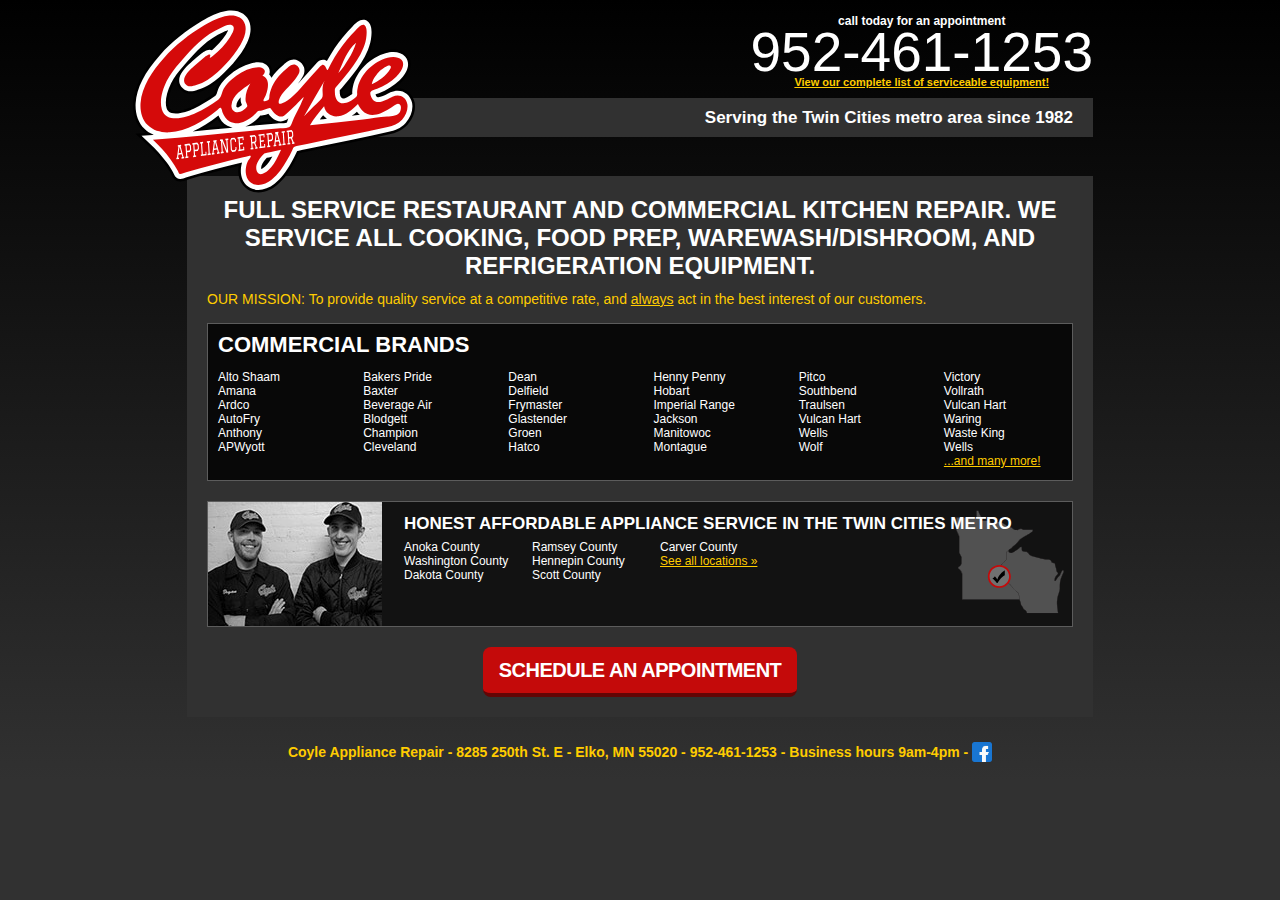
<file: index.html>
<!doctype html>
<html>

<head>
    <title>Coyle Appliance Repair</title>
    <meta name="robots" content="index, follow">
    <meta name="keywords" content="minneapolis appliance repair, st paul appliance repair, anoka county appliance repair, hennepin county appliance repair, st croix county appliance reapir, dakota county appliance repair, twin cities appliance repair, washington county appliance repair">
    <meta name="description" content="Coyle Appliance Repair - Servicing the Twin Cities Metro Area's commercial and residental appliance, refrigeration, heating, HVAC and air conditioner repair needs for all brands.">
    <meta name="viewport" content="width=device-width,initial-scale=1">
    <link rel="icon" href="favicon.ico" type="image/x-icon">
    <link rel="shortcut icon" href="favicon.ico" type="image/x-icon">
    <link rel="stylesheet" type="text/css" media="screen" href="css/styles.other.min.css">
    <script src="js/app.min.js" async></script>
</head>

<body>
    <div class="pageFade"></div>
    <div class="statusModal">
        <div class="statusContent">
            <h2 id="headerStatus"></h2>
            <p id="status"></p><a id="okayButton" href="javascript:void(0);">Okay</a>
        </div>
    </div>
    <div class="loader">
        <div class="loaderContent">
            <h2>SUBMITTING...</h2>
        </div>
    </div>
    <div class="modal"><a class="closeModal"></a>
        <div class="modalContent">
            <h2>Make an Appointment</h2>
            <p class="formLabel">Your Name</p><input type="text" class="text" id="name">
            <p class="formLabel">Address (Street, City, ST ZIP)</p><input type="text" class="text" id="address">
            <p class="formLabel">Phone (XXX-XXX-XXXX)</p><input type="text" class="text" id="phone">
            <p class="formLabel">Phone (Alternate)</p><input type="text" class="text" id="alternatePhone">
            <p class="formLabel">E-Mail</p><input type="text" class="text" id="email">
            <p class="formLabel">Describe the problem you are experiencing</p><textarea id="problem"></textarea>
            <p class="formLabel">Your preferred appoinment time</p><input type="text" class="text" id="preferredTime">
            <div class="submitAppointment"><a href="javascript:void(0);">Submit Request</a></div>
        </div>
    </div>
    <div class="pageWrapper">
        <header>
            <div class="logo"><a href="index.html" title="Coyle Appliance Repair"></a></div>
            <div class="phoneNumber">
                <h3>call today for an appointment</h3>
                <h1><a href="tel:+1-952-461-1253">952-461-1253</a></h1>
                <h4><a href="equipment.html">View our complete list of serviceable equipment!</a></h4>
            </div>
            <div class="greyStrip">
                <h2>Serving the Twin Cities metro area since 1982</h2>
            </div>
        </header>
        <div class="mainContent">
            <h2 class="missionStatement">Full service restaurant and commercial kitchen repair. We service all cooking, food prep, warewash/dishroom, and refrigeration equipment.</h2>
            <div class="mission">
                <p>OUR MISSION: To provide quality service at a competitive rate, and <u>always</u> act in the best interest of our customers.</p>
            </div>
            <div class="brands">
                <h1>COMMERCIAL BRANDS</h1>
                <div class="listContainer">
                    <ul>
                        <li>Alto Shaam</li>
                        <li>Amana</li>
                        <li>Ardco</li>
                        <li>AutoFry</li>
                        <li>Anthony</li>
                        <li>APWyott</li>
                    </ul>
                    <ul>
                        <li>Bakers Pride</li>
                        <li>Baxter</li>
                        <li>Beverage Air</li>
                        <li>Blodgett</li>
                        <li>Champion</li>
                        <li>Cleveland</li>
                    </ul>
                    <ul>
                        <li>Dean</li>
                        <li>Delfield</li>
                        <li>Frymaster</li>
                        <li>Glastender</li>
                        <li>Groen</li>
                        <li>Hatco</li>
                    </ul>
                    <ul>
                        <li>Henny Penny</li>
                        <li>Hobart</li>
                        <li>Imperial Range</li>
                        <li>Jackson</li>
                        <li>Manitowoc</li>
                        <li>Montague</li>
                    </ul>
                    <ul>
                        <li>Pitco</li>
                        <li>Southbend</li>
                        <li>Traulsen</li>
                        <li>Vulcan Hart</li>
                        <li>Wells</li>
                        <li>Wolf</li>
                    </ul>
                    <ul>
                        <li>Victory</li>
                        <li>Vollrath</li>
                        <li>Vulcan Hart</li>
                        <li>Waring</li>
                        <li>Waste King</li>
                        <li>Wells</li>
                        <li><a href="brands.html">...and many more!</a></li>
                    </ul>
                </div>
            </div>
            <div class="locationsArea">
                <div class="leftImage"></div>
                <div class="rightLocations">
                    <h2>HONEST AFFORDABLE APPLIANCE SERVICE IN THE TWIN CITIES METRO</h2>
                    <div class="listContainer">
                        <ul>
                            <li>Anoka County</li>
                            <li>Washington County</li>
                            <li>Dakota County</li>
                        </ul>
                        <ul>
                            <li>Ramsey County</li>
                            <li>Hennepin County</li>
                            <li>Scott County</li>
                        </ul>
                        <ul>
                            <li>Carver County</li>
                            <li><a href="locations.html">See all locations &raquo;</a></li>
                            <!-- <li>St. Croix County, WI</li> -->
                            <!-- <li>Dunn County, WI</li> -->
                        </ul>
                        <ul>
                            <!-- <li>Pierce County, WI</li> -->
                            
                        </ul>
                    </div>
                </div>
            </div>
            <div class="scheduleAppointment"><a id="schedule" href="javascript:void(0);">Schedule an Appointment</a></div>
        </div>
        <footer>
            <h3>Coyle Appliance Repair - 8285 250th St. E - Elko, MN 55020 - <a href="tel:+1-952-461-1253">952-461-1253</a> - <!--Call 24 Hours A Day--> Business hours 9am-4pm - <a href="https://facebook.com/p/Coyle-Appliance-Repair-100054463240594/"><img src="img/facebook.png" alt="follow us on facebook"></a></h3>
        </footer>
        <script>
        (function(i, s, o, g, r, a, m) {
            i['GoogleAnalyticsObject'] = r;
            i[r] = i[r] || function() {
                (i[r].q = i[r].q || []).push(arguments)
            }, i[r].l = 1 * new Date();
            a = s.createElement(o),
                m = s.getElementsByTagName(o)[0];
            a.async = 1;
            a.src = g;
            m.parentNode.insertBefore(a, m)
        })(window, document, 'script', '//www.google-analytics.com/analytics.js', 'ga');

        ga('create', 'UA-23407373-1', 'auto');
        ga('send', 'pageview');
        </script>
    </div>
</body>

</html>
</file>
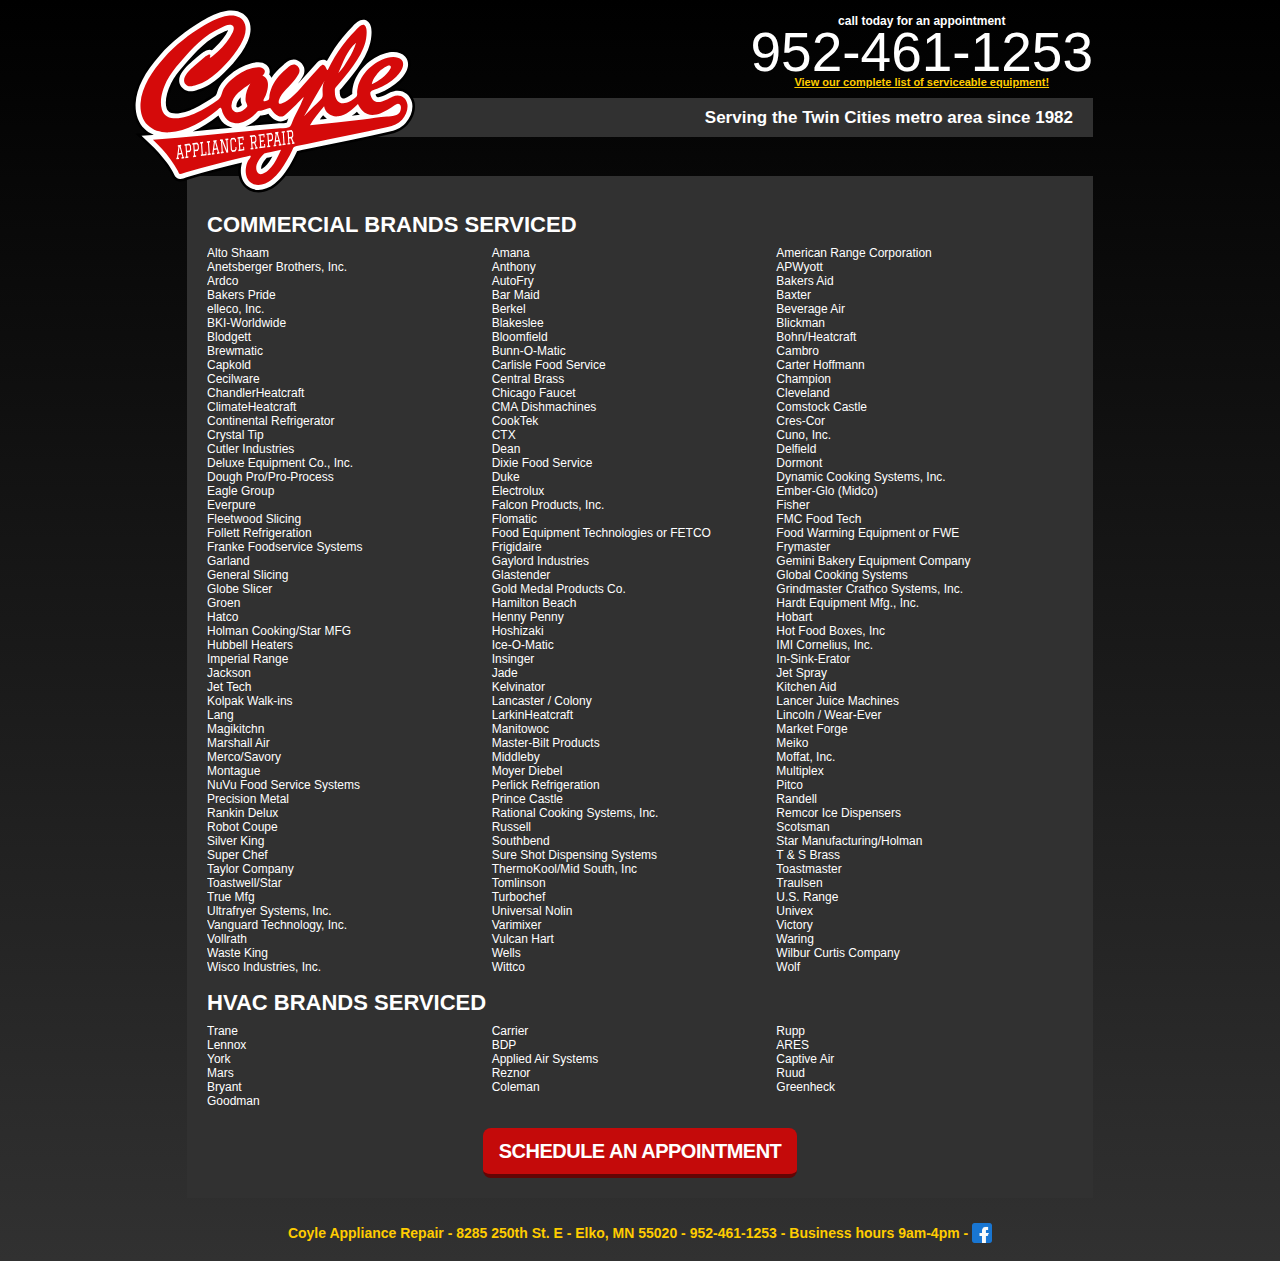
<file: brands.html>
<!doctype html>
<html>

<head>
    <title>Coyle Appliance Repair</title>
    <meta name="robots" content="index, follow">
    <meta name="keywords" content="minneapolis appliance repair, st paul appliance repair, anoka county appliance repair, hennepin county appliance repair, st croix county appliance reapir, dakota county appliance repair, twin cities appliance repair, washington county appliance repair">
    <meta name="description" content="Coyle Appliance Repair - Servicing the Twin Cities Metro Area's commercial and residental appliance, refrigeration, heating, HVAC and air conditioner repair needs for all brands.">
    <meta name="viewport" content="width=device-width,initial-scale=1">
    <link rel="icon" href="favicon.ico" type="image/x-icon">
    <link rel="shortcut icon" href="favicon.ico" type="image/x-icon">
    <link rel="stylesheet" type="text/css" media="screen" href="css/styles.min.css">
    <script src="js/app.min.js" async></script>
</head>

<body>
    <div class="pageFade"></div>
    <div class="statusModal">
        <div class="statusContent">
            <h2 id="headerStatus"></h2>
            <p id="status"></p><a id="okayButton" href="javascript:void(0);">Okay</a>
        </div>
    </div>
    <div class="loader">
        <div class="loaderContent">
            <h2>SUBMITTING...</h2>
        </div>
    </div>
    <div class="modal"><a class="closeModal"></a>
        <div class="modalContent">
            <h2>Make an Appointment</h2>
            <p class="formLabel">Your Name</p><input type="text" class="text" id="name">
            <p class="formLabel">Address (Street, City, ST ZIP)</p><input type="text" class="text" id="address">
            <p class="formLabel">Phone (XXX-XXX-XXXX)</p><input type="text" class="text" id="phone">
            <p class="formLabel">Phone (Alternate)</p><input type="text" class="text" id="alternatePhone">
            <p class="formLabel">E-Mail</p><input type="text" class="text" id="email">
            <p class="formLabel">Describe the problem you are experiencing</p><textarea id="problem"></textarea>
            <p class="formLabel">Your preferred appoinment time</p><input type="text" class="text" id="preferredTime">
            <div class="submitAppointment"><a href="javascript:void(0);">Submit Request</a></div>
        </div>
    </div>
    <div class="pageWrapper">
        <header>
            <div class="logo"><a href="index.html" title="Coyle Appliance Repair"></a></div>
            <div class="phoneNumber">
                <h3>call today for an appointment</h3>
                <h1><a href="tel:+1-952-461-1253">952-461-1253</a></h1>
                <h4><a href="equipment.html">View our complete list of serviceable equipment!</a></h4>
            </div>
            <div class="greyStrip">
                <h2>Serving the Twin Cities metro area since 1982</h2>
            </div>
        </header>
        <div class="mainContent extendable">
            <div class="genericContent">
                <h1>COMMERCIAL BRANDS SERVICED</h1>
                <div class="listContainer">
                    <ul class="genericList">
                        <li>Alto Shaam</li>
                        <li>Amana</li>
                        <li>American Range Corporation</li>
                        <li>Anetsberger Brothers, Inc.</li>
                        <li>Anthony</li>
                        <li>APWyott</li>
                        <li>Ardco</li>
                        <li>AutoFry</li>
                        <li>Bakers Aid</li>
                        <li>Bakers Pride</li>
                        <li>Bar Maid</li>
                        <li>Baxter</li>
                        <li>elleco, Inc.</li>
                        <li>Berkel</li>
                        <li>Beverage Air</li>
                        <li>BKI-Worldwide</li>
                        <li>Blakeslee</li>
                        <li>Blickman</li>
                        <li>Blodgett</li>
                        <li>Bloomfield</li>
                        <li>Bohn/Heatcraft</li>
                        <li>Brewmatic</li>
                        <li>Bunn-O-Matic</li>
                        <li>Cambro</li>
                        <li>Capkold</li>
                        <li>Carlisle Food Service</li>
                        <li>Carter Hoffmann</li>
                        <li>Cecilware</li>
                        <li>Central Brass</li>
                        <li>Champion</li>
                        <li>ChandlerHeatcraft</li>
                        <li>Chicago Faucet</li>
                        <li>Cleveland</li>
                        <li>ClimateHeatcraft</li>
                        <li>CMA Dishmachines</li>
                        <li>Comstock Castle</li>
                        <li>Continental Refrigerator</li>
                        <li>CookTek</li>
                        <li>Cres-Cor</li>
                        <li>Crystal Tip</li>
                        <li>CTX</li>
                        <li>Cuno, Inc.</li>
                        <li>Cutler Industries</li>
                        <li>Dean</li>
                        <li>Delfield</li>
                        <li>Deluxe Equipment Co., Inc.</li>
                        <li>Dixie Food Service</li>
                        <li>Dormont</li>
                        <li>Dough Pro/Pro-Process</li>
                        <li>Duke</li>
                        <li>Dynamic Cooking Systems, Inc.</li>
                        <li>Eagle Group</li>
                        <li>Electrolux</li>
                        <li>Ember-Glo (Midco)</li>
                        <li>Everpure</li>
                        <li>Falcon Products, Inc.</li>
                        <li>Fisher</li>
                        <li>Fleetwood Slicing</li>
                        <li>Flomatic</li>
                        <li>FMC Food Tech</li>
                        <li>Follett Refrigeration</li>
                        <li>Food Equipment Technologies or FETCO</li>
                        <li>Food Warming Equipment or FWE</li>
                        <li>Franke Foodservice Systems</li>
                        <li>Frigidaire</li>
                        <li>Frymaster</li>
                        <li>Garland</li>
                        <li>Gaylord Industries</li>
                        <li>Gemini Bakery Equipment Company</li>
                        <li>General Slicing</li>
                        <li>Glastender</li>
                        <li>Global Cooking Systems</li>
                        <li>Globe Slicer</li>
                        <li>Gold Medal Products Co.</li>
                        <li>Grindmaster Crathco Systems, Inc.</li>
                        <li>Groen</li>
                        <li>Hamilton Beach</li>
                        <li>Hardt Equipment Mfg., Inc.</li>
                        <li>Hatco</li>
                        <li>Henny Penny</li>
                        <li>Hobart</li>
                        <li>Holman Cooking/Star MFG</li>
                        <li>Hoshizaki</li>
                        <li>Hot Food Boxes, Inc</li>
                        <li>Hubbell Heaters</li>
                        <li>Ice-O-Matic</li>
                        <li>IMI Cornelius, Inc.</li>
                        <li>Imperial Range</li>
                        <li>Insinger</li>
                        <li>In-Sink-Erator</li>
                        <li>Jackson</li>
                        <li>Jade</li>
                        <li>Jet Spray</li>
                        <li>Jet Tech</li>
                        <li>Kelvinator</li>
                        <li>Kitchen Aid</li>
                        <li>Kolpak Walk-ins</li>
                        <li>Lancaster / Colony</li>
                        <li>Lancer Juice Machines</li>
                        <li>Lang</li>
                        <li>LarkinHeatcraft</li>
                        <li>Lincoln / Wear-Ever</li>
                        <li>Magikitchn</li>
                        <li>Manitowoc</li>
                        <li>Market Forge</li>
                        <li>Marshall Air</li>
                        <li>Master-Bilt Products</li>
                        <li>Meiko</li>
                        <li>Merco/Savory</li>
                        <li>Middleby</li>
                        <li>Moffat, Inc.</li>
                        <li>Montague</li>
                        <li>Moyer Diebel</li>
                        <li>Multiplex</li>
                        <li>NuVu Food Service Systems</li>
                        <li>Perlick Refrigeration</li>
                        <li>Pitco</li>
                        <li>Precision Metal</li>
                        <li>Prince Castle</li>
                        <li>Randell</li>
                        <li>Rankin Delux</li>
                        <li>Rational Cooking Systems, Inc.</li>
                        <li>Remcor Ice Dispensers</li>
                        <li>Robot Coupe</li>
                        <li>Russell</li>
                        <li>Scotsman</li>
                        <li>Silver King</li>
                        <li>Southbend</li>
                        <li>Star Manufacturing/Holman</li>
                        <li>Super Chef</li>
                        <li>Sure Shot Dispensing Systems</li>
                        <li>T &amp; S Brass</li>
                        <li>Taylor Company</li>
                        <li>ThermoKool/Mid South, Inc</li>
                        <li>Toastmaster</li>
                        <li>Toastwell/Star</li>
                        <li>Tomlinson</li>
                        <li>Traulsen</li>
                        <li>True Mfg</li>
                        <li>Turbochef</li>
                        <li>U.S. Range</li>
                        <li>Ultrafryer Systems, Inc.</li>
                        <li>Universal Nolin</li>
                        <li>Univex</li>
                        <li>Vanguard Technology, Inc.</li>
                        <li>Varimixer</li>
                        <li>Victory</li>
                        <li>Vollrath</li>
                        <li>Vulcan Hart</li>
                        <li>Waring</li>
                        <li>Waste King</li>
                        <li>Wells</li>
                        <li>Wilbur Curtis Company</li>
                        <li>Wisco Industries, Inc.</li>
                        <li>Wittco</li>
                        <li>Wolf</li>
                    </ul>
                </div>
<!--                 <h1>RESIDENTIAL BRANDS</h1>
                <div class="listContainer">
                    <ul class="genericList">
                        <li>Admiral</li>
                        <li>Amana</li>
                        <li>Caloric</li>
                        <li>Crosley</li>
                        <li>Dynasty</li>
                        <li>Gaffers &amp; Sattler</li>
                        <li>Gaggenau</li>
                        <li>Glenwood</li>
                        <li>Grand</li>
                        <li>Hardwick</li>
                        <li>Hoover</li>
                        <li>International</li>
                        <li>Jade</li>
                        <li>Jenn-Air</li>
                        <li>Julien</li>
                        <li>Magic Chef</li>
                        <li>Maytag</li>
                        <li>Menu Master</li>
                        <li>Modern Maid</li>
                        <li>Norge</li>
                        <li>Revco</li>
                        <li>Samsung</li>
                        <li>Speedqueen</li>
                        <li>Sunray</li>
                        <li>Welbilt</li>
                        <li>Acros</li>
                        <li>comfort Aire</li>
                        <li>Conquest</li>
                        <li>Coolerator</li>
                        <li>Cornelius</li>
                        <li>Crosley</li>
                        <li>Crystal Tips</li>
                        <li>Estate</li>
                        <li>Hampton Bay</li>
                        <li>Holiday</li>
                        <li>Jordan</li>
                        <li>Kirkland</li>
                        <li>Kitchen-Aid</li>
                        <li>Norcold</li>
                        <li>Roper</li>
                        <li>Web</li>
                        <li>Whirlpool</li>
                        <li>Wilshire</li>
                        <li>Frigidaire</li>
                        <li>General</li>
                        <li>Gibson</li>
                        <li>Kelvinator</li>
                        <li>O'Keef &amp; Merritt</li>
                        <li>Philco</li>
                        <li>Tappan</li>
                        <li>Universal</li>
                        <li>Vesta</li>
                        <li>White Westinghouse</li>
                        <li>General Electric</li>
                        <li>Hot Point</li>
                        <li>Monogram</li>
                        <li>RCA</li>
                        <li>Electrolux</li>
                        <li>Haier</li>
                        <li>Fisher &amp; Paykel</li>
                    </ul>
                </div> -->
                <h1>HVAC Brands Serviced</h1>
                <div class="listContainer">
                    <ul class="genericList">
                        <li>Trane</li>
                        <li>Carrier</li>
                        <li>Rupp</li>
                        <li>Lennox</li>
                        <li>BDP</li>
                        <li>ARES</li>
                        <li>York</li>
                        <li>Applied Air Systems</li>
                        <li>Captive Air</li>
                        <li>Mars</li>
                        <li>Reznor</li>
                        <li>Ruud</li>
                        <li>Bryant</li>
                        <li>Coleman</li>
                        <li>Greenheck</li>
                        <li>Goodman</li>
                    </ul>
                </div>
            </div>
            <div class="scheduleAppointment"><a id="schedule" href="javascript:void(0);">Schedule an Appointment</a></div>
        </div>
        <footer>
            <h3>Coyle Appliance Repair - 8285 250th St. E - Elko, MN 55020 - <a href="tel:+1-952-461-1253">952-461-1253</a> - <!--Call 24 Hours A Day--> Business hours 9am-4pm - <a href="https://facebook.com/p/Coyle-Appliance-Repair-100054463240594/"><img src="img/facebook.png" alt="follow us on facebook"></a></h3>
        </footer>
        <script>
        (function(i, s, o, g, r, a, m) {
            i['GoogleAnalyticsObject'] = r;
            i[r] = i[r] || function() {
                (i[r].q = i[r].q || []).push(arguments)
            }, i[r].l = 1 * new Date();
            a = s.createElement(o),
                m = s.getElementsByTagName(o)[0];
            a.async = 1;
            a.src = g;
            m.parentNode.insertBefore(a, m)
        })(window, document, 'script', '//www.google-analytics.com/analytics.js', 'ga');

        ga('create', 'UA-23407373-1', 'auto');
        ga('send', 'pageview');
        </script>
    </div>
</body>

</html>
</file>
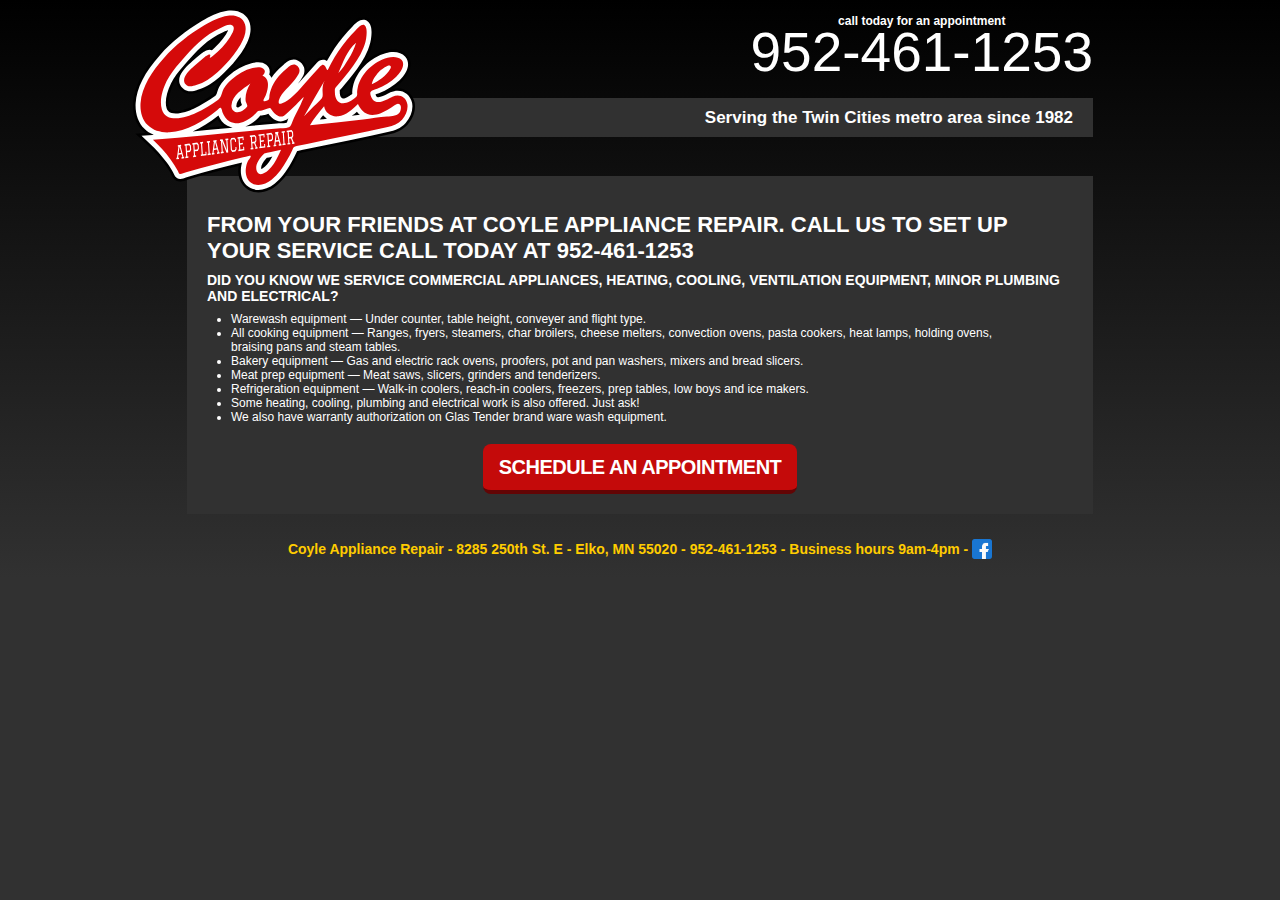
<file: equipment.html>
<!doctype html>
<html>

<head>
    <title>Coyle Appliance Repair</title>
    <meta name="robots" content="index, follow">
    <meta name="keywords" content="minneapolis appliance repair, st paul appliance repair, anoka county appliance repair, hennepin county appliance repair, st croix county appliance reapir, dakota county appliance repair, twin cities appliance repair, washington county appliance repair">
    <meta name="description" content="Coyle Appliance Repair - Servicing the Twin Cities Metro Area's commercial and residental appliance, refrigeration, heating, HVAC and air conditioner repair needs for all brands.">
    <meta name="viewport" content="width=device-width,initial-scale=1">
    <link rel="icon" href="favicon.ico" type="image/x-icon">
    <link rel="shortcut icon" href="favicon.ico" type="image/x-icon">
    <link rel="stylesheet" type="text/css" media="screen" href="css/styles.min.css">
    <script src="js/app.min.js" async></script>
</head>

<body>
    <div class="pageFade"></div>
    <div class="statusModal">
        <div class="statusContent">
            <h2 id="headerStatus"></h2>
            <p id="status"></p><a id="okayButton" href="javascript:void(0);">Okay</a>
        </div>
    </div>
    <div class="loader">
        <div class="loaderContent">
            <h2>SUBMITTING...</h2>
        </div>
    </div>
    <div class="modal"><a class="closeModal"></a>
        <div class="modalContent">
            <h2>Make an Appointment</h2>
            <p class="formLabel">Your Name</p><input type="text" class="text" id="name">
            <p class="formLabel">Address (Street, City, ST ZIP)</p><input type="text" class="text" id="address">
            <p class="formLabel">Phone (XXX-XXX-XXXX)</p><input type="text" class="text" id="phone">
            <p class="formLabel">Phone (Alternate)</p><input type="text" class="text" id="alternatePhone">
            <p class="formLabel">E-Mail</p><input type="text" class="text" id="email">
            <p class="formLabel">Describe the problem you are experiencing</p><textarea id="problem"></textarea>
            <p class="formLabel">Your preferred appoinment time</p><input type="text" class="text" id="preferredTime">
            <div class="submitAppointment"><a href="javascript:void(0);">Submit Request</a></div>
        </div>
    </div>
    <div class="pageWrapper">
        <header>
            <div class="logo"><a href="index.html" title="Coyle Appliance Repair"></a></div>
            <div class="phoneNumber">
                <h3>call today for an appointment</h3>
                <h1><a href="tel:+1-952-461-1253">952-461-1253</a></h1>
            </div>
            <div class="greyStrip">
                <h2>Serving the Twin Cities metro area since 1982</h2>
            </div>
        </header>
        <div class="mainContent extendable">
            <div class="genericContent">
                <h1>From your friends at Coyle Appliance Repair. Call us to set up your service call today at <a href="tel:+1-952-461-1253">952-461-1253</a></h1>
                <h2>Did you know we service commercial appliances, heating, cooling, ventilation equipment, minor plumbing and electrical?</h2>
                <div class="listContainer">
                    <ul class="genericLongList">
                        <li>Warewash equipment &mdash; Under counter, table height, conveyer and flight type.</li>
                        <li>All cooking equipment &mdash; Ranges, fryers, steamers, char broilers, cheese melters, convection ovens, pasta cookers, heat lamps, holding ovens, braising pans and steam tables.</li>
                        <li>Bakery equipment &mdash; Gas and electric rack ovens, proofers, pot and pan washers, mixers and bread slicers.</li>
                        <li>Meat prep equipment &mdash; Meat saws, slicers, grinders and tenderizers.</li>
                        <li>Refrigeration equipment &mdash; Walk-in coolers, reach-in coolers, freezers, prep tables, low boys and ice makers.</li>
                        <li>Some heating, cooling, plumbing and electrical work is also offered. Just ask!</li>
                        <li>We also have warranty authorization on Glas Tender brand ware wash equipment.</li>
                    </ul>
                </div><a name="residential"></a>
            </div>
            <div class="scheduleAppointment"><a id="schedule" href="javascript:void(0);">Schedule an Appointment</a></div>
        </div>
        <footer>
            <h3>Coyle Appliance Repair - 8285 250th St. E - Elko, MN 55020 - <a href="tel:+1-952-461-1253">952-461-1253</a> - <!--Call 24 Hours A Day--> Business hours 9am-4pm - <a href="https://facebook.com/p/Coyle-Appliance-Repair-100054463240594/"><img src="img/facebook.png" alt="follow us on facebook"></a></h3>
        </footer>
        <script>
        (function(i, s, o, g, r, a, m) {
            i['GoogleAnalyticsObject'] = r;
            i[r] = i[r] || function() {
                (i[r].q = i[r].q || []).push(arguments)
            }, i[r].l = 1 * new Date();
            a = s.createElement(o),
                m = s.getElementsByTagName(o)[0];
            a.async = 1;
            a.src = g;
            m.parentNode.insertBefore(a, m)
        })(window, document, 'script', '//www.google-analytics.com/analytics.js', 'ga');

        ga('create', 'UA-23407373-1', 'auto');
        ga('send', 'pageview');
        </script>
    </div>
</body>

</html>
</file>
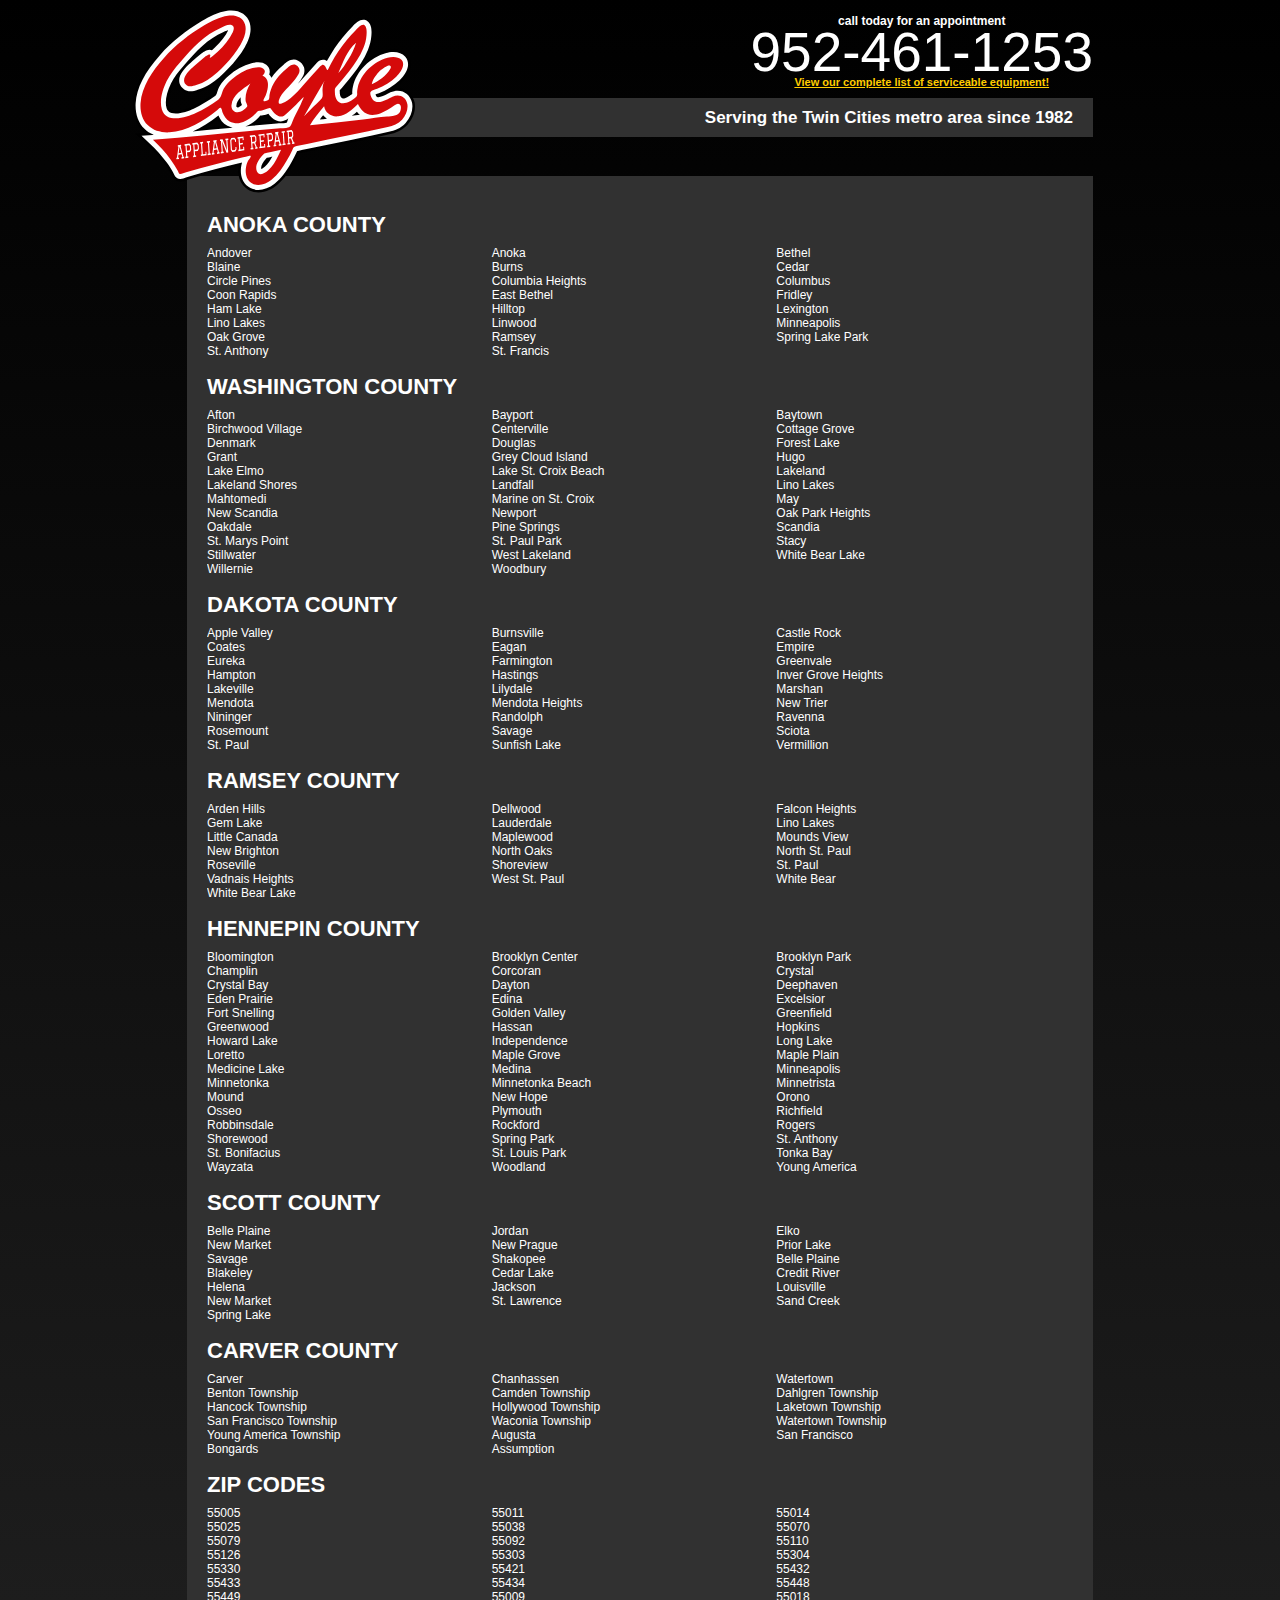
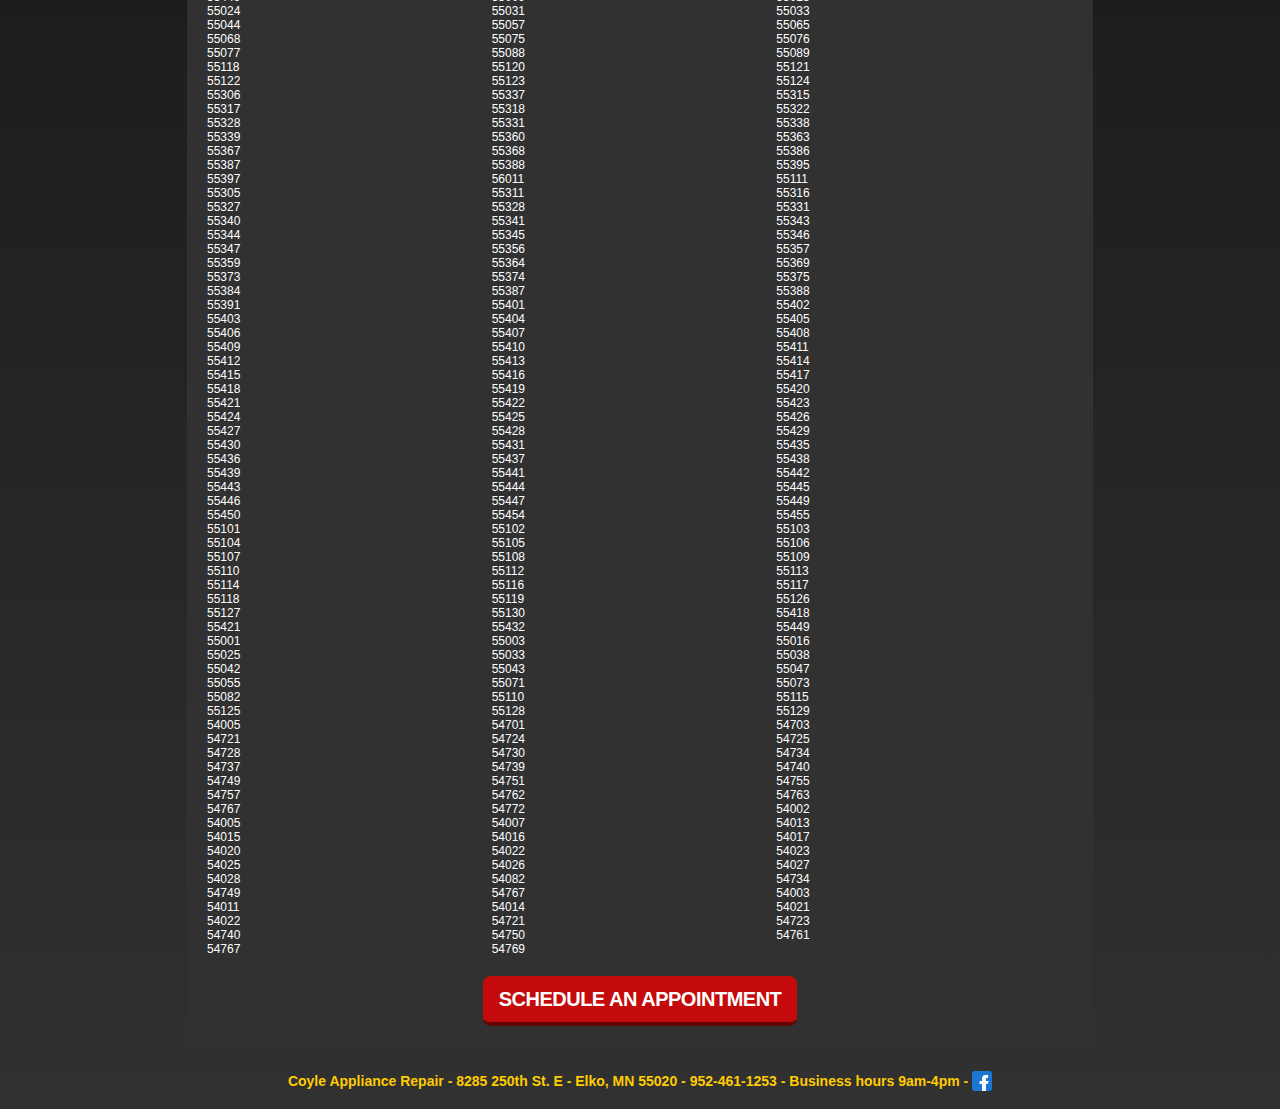
<file: locations.html>
<!doctype html>
<html>

<head>
    <title>Coyle Appliance Repair</title>
    <meta name="robots" content="index, follow">
    <meta name="keywords" content="minneapolis appliance repair, st paul appliance repair, anoka county appliance repair, hennepin county appliance repair, st croix county appliance reapir, dakota county appliance repair, twin cities appliance repair, washington county appliance repair">
    <meta name="description" content="Coyle Appliance Repair - Servicing the Twin Cities Metro Area's commercial and residental appliance, refrigeration, heating, HVAC and air conditioner repair needs for all brands.">
    <meta name="viewport" content="width=device-width,initial-scale=1">
    <link rel="icon" href="favicon.ico" type="image/x-icon">
    <link rel="shortcut icon" href="favicon.ico" type="image/x-icon">
    <link rel="stylesheet" type="text/css" media="screen" href="css/styles.min.css">
    <script src="js/app.min.js" async></script>
</head>

<body>
    <div class="pageFade"></div>
    <div class="statusModal">
        <div class="statusContent">
            <h2 id="headerStatus"></h2>
            <p id="status"></p><a id="okayButton" href="javascript:void(0);">Okay</a>
        </div>
    </div>
    <div class="loader">
        <div class="loaderContent">
            <h2>SUBMITTING...</h2>
        </div>
    </div>
    <div class="modal"><a class="closeModal"></a>
        <div class="modalContent">
            <h2>Make an Appointment</h2>
            <p class="formLabel">Your Name</p><input type="text" class="text" id="name">
            <p class="formLabel">Address (Street, City, ST ZIP)</p><input type="text" class="text" id="address">
            <p class="formLabel">Phone (XXX-XXX-XXXX)</p><input type="text" class="text" id="phone">
            <p class="formLabel">Phone (Alternate)</p><input type="text" class="text" id="alternatePhone">
            <p class="formLabel">E-Mail</p><input type="text" class="text" id="email">
            <p class="formLabel">Describe the problem you are experiencing</p><textarea id="problem"></textarea>
            <p class="formLabel">Your preferred appoinment time</p><input type="text" class="text" id="preferredTime">
            <div class="submitAppointment"><a href="javascript:void(0);">Submit Request</a></div>
        </div>
    </div>
    <div class="pageWrapper">
        <header>
            <div class="logo"><a href="index.html" title="Coyle Appliance Repair"></a></div>
            <div class="phoneNumber">
                <h3>call today for an appointment</h3>
                <h1><a href="tel:+1-952-461-1253">952-461-1253</a></h1>
                <h4><a href="equipment.html">View our complete list of serviceable equipment!</a></h4>
            </div>
            <div class="greyStrip">
                <h2>Serving the Twin Cities metro area since 1982</h2>
            </div>
        </header>
        <div class="mainContent extendable">
            <div class="genericContent">
                <h1>ANOKA COUNTY</h1>
                <div class="listContainer">
                    <ul class="genericList">
                        <li>Andover</li>
                        <li>Anoka</li>
                        <li>Bethel</li>
                        <li>Blaine</li>
                        <li>Burns</li>
                        <li>Cedar</li>
                        <li>Circle Pines</li>
                        <li>Columbia Heights</li>
                        <li>Columbus</li>
                        <li>Coon Rapids</li>
                        <li>East Bethel</li>
                        <li>Fridley</li>
                        <li>Ham Lake</li>
                        <li>Hilltop</li>
                        <li>Lexington</li>
                        <li>Lino Lakes</li>
                        <li>Linwood</li>
                        <li>Minneapolis</li>
                        <li>Oak Grove</li>
                        <li>Ramsey</li>
                        <li>Spring Lake Park</li>
                        <li>St. Anthony</li>
                        <li>St. Francis</li>
                    </ul>
                </div>
                <h1>WASHINGTON COUNTY</h1>
                <div class="listContainer">
                    <ul class="genericList">
                        <li>Afton</li>
                        <li>Bayport</li>
                        <li>Baytown</li>
                        <li>Birchwood Village</li>
                        <li>Centerville</li>
                        <li>Cottage Grove</li>
                        <li>Denmark</li>
                        <li>Douglas</li>
                        <li>Forest Lake</li>
                        <li>Grant</li>
                        <li>Grey Cloud Island</li>
                        <li>Hugo</li>
                        <li>Lake Elmo</li>
                        <li>Lake St. Croix Beach</li>
                        <li>Lakeland</li>
                        <li>Lakeland Shores</li>
                        <li>Landfall</li>
                        <li>Lino Lakes</li>
                        <li>Mahtomedi</li>
                        <li>Marine on St. Croix</li>
                        <li>May</li>
                        <li>New Scandia</li>
                        <li>Newport</li>
                        <li>Oak Park Heights</li>
                        <li>Oakdale</li>
                        <li>Pine Springs</li>
                        <li>Scandia</li>
                        <li>St. Marys Point</li>
                        <li>St. Paul Park</li>
                        <li>Stacy</li>
                        <li>Stillwater</li>
                        <li>West Lakeland</li>
                        <li>White Bear Lake</li>
                        <li>Willernie</li>
                        <li>Woodbury</li>
                    </ul>
                </div>
                <h1>DAKOTA COUNTY</h1>
                <div class="listContainer">
                    <ul class="genericList">
                        <li>Apple Valley</li>
                        <li>Burnsville</li>
                        <li>Castle Rock</li>
                        <li>Coates</li>
                        <li>Eagan</li>
                        <li>Empire</li>
                        <li>Eureka</li>
                        <li>Farmington</li>
                        <li>Greenvale</li>
                        <li>Hampton</li>
                        <li>Hastings</li>
                        <li>Inver Grove Heights</li>
                        <li>Lakeville</li>
                        <li>Lilydale</li>
                        <li>Marshan</li>
                        <li>Mendota</li>
                        <li>Mendota Heights</li>
                        <li>New Trier</li>
                        <li>Nininger</li>
                        <li>Randolph</li>
                        <li>Ravenna</li>
                        <li>Rosemount</li>
                        <li>Savage</li>
                        <li>Sciota</li>
                        <li>St. Paul</li>
                        <li>Sunfish Lake</li>
                        <li>Vermillion</li>
                    </ul>
                </div>
                <h1>RAMSEY COUNTY</h1>
                <div class="listContainer">
                    <ul class="genericList">
                        <li>Arden Hills</li>
                        <li>Dellwood</li>
                        <li>Falcon Heights</li>
                        <li>Gem Lake</li>
                        <li>Lauderdale</li>
                        <li>Lino Lakes</li>
                        <li>Little Canada</li>
                        <li>Maplewood</li>
                        <li>Mounds View</li>
                        <li>New Brighton</li>
                        <li>North Oaks</li>
                        <li>North St. Paul</li>
                        <li>Roseville</li>
                        <li>Shoreview</li>
                        <li>St. Paul</li>
                        <li>Vadnais Heights</li>
                        <li>West St. Paul</li>
                        <li>White Bear</li>
                        <li>White Bear Lake</li>
                    </ul>
                </div>
                <h1>HENNEPIN COUNTY</h1>
                <div class="listContainer">
                    <ul class="genericList">
                        <li>Bloomington</li>
                        <li>Brooklyn Center</li>
                        <li>Brooklyn Park</li>
                        <li>Champlin</li>
                        <li>Corcoran</li>
                        <li>Crystal</li>
                        <li>Crystal Bay</li>
                        <li>Dayton</li>
                        <li>Deephaven</li>
                        <li>Eden Prairie</li>
                        <li>Edina</li>
                        <li>Excelsior</li>
                        <li>Fort Snelling</li>
                        <li>Golden Valley</li>
                        <li>Greenfield</li>
                        <li>Greenwood</li>
                        <li>Hassan</li>
                        <li>Hopkins</li>
                        <li>Howard Lake</li>
                        <li>Independence</li>
                        <li>Long Lake</li>
                        <li>Loretto</li>
                        <li>Maple Grove</li>
                        <li>Maple Plain</li>
                        <li>Medicine Lake</li>
                        <li>Medina</li>
                        <li>Minneapolis</li>
                        <li>Minnetonka</li>
                        <li>Minnetonka Beach</li>
                        <li>Minnetrista</li>
                        <li>Mound</li>
                        <li>New Hope</li>
                        <li>Orono</li>
                        <li>Osseo</li>
                        <li>Plymouth</li>
                        <li>Richfield</li>
                        <li>Robbinsdale</li>
                        <li>Rockford</li>
                        <li>Rogers</li>
                        <li>Shorewood</li>
                        <li>Spring Park</li>
                        <li>St. Anthony</li>
                        <li>St. Bonifacius</li>
                        <li>St. Louis Park</li>
                        <li>Tonka Bay</li>
                        <li>Wayzata</li>
                        <li>Woodland</li>
                        <li>Young America</li>
                    </ul>
                </div>
                <h1>SCOTT COUNTY</h1>
                <div class="listContainer">
                    <ul class="genericList">
                        <li>Belle Plaine</li>
                        <li>Jordan</li>
                        <li>Elko</li>
                        <li>New Market</li>
                        <li>New Prague</li>
                        <li>Prior Lake</li>
                        <li>Savage</li>
                        <li>Shakopee</li>
                        <li>Belle Plaine</li>
                        <li>Blakeley</li>
                        <li>Cedar Lake</li>
                        <li>Credit River</li>
                        <li>Helena</li>
                        <li>Jackson</li>
                        <li>Louisville</li>
                        <li>New Market</li>
                        <li>St. Lawrence</li>
                        <li>Sand Creek</li>
                        <li>Spring Lake</li>
                    </ul>
                </div>
                <h1>CARVER COUNTY</h1>
                <div class="listContainer">
                    <ul class="genericList">
                        <li>Carver</li>
                        <li>Chanhassen</li>
                        <li>Watertown</li>
                        <li>Benton Township</li>
                        <li>Camden Township</li>
                        <li>Dahlgren Township</li>
                        <li>Hancock Township</li>
                        <li>Hollywood Township</li>
                        <li>Laketown Township</li>
                        <li>San Francisco Township</li>
                        <li>Waconia Township</li>
                        <li>Watertown Township</li>
                        <li>Young America Township</li>
                        <li>Augusta</li>
                        <li>San Francisco</li>
                        <li>Bongards</li>
                        <li>Assumption</li>
                    </ul>
                </div>
                <h1>ZIP CODES</h1>
                <div class="listContainer">
                    <ul class="genericList">
                        <li>55005</li>
                        <li>55011</li>
                        <li>55014</li>
                        <li>55025</li>
                        <li>55038</li>
                        <li>55070</li>
                        <li>55079</li>
                        <li>55092</li>
                        <li>55110</li>
                        <li>55126</li>
                        <li>55303</li>
                        <li>55304</li>
                        <li>55330</li>
                        <li>55421</li>
                        <li>55432</li>
                        <li>55433</li>
                        <li>55434</li>
                        <li>55448</li>
                        <li>55449</li>
                        <li>55009</li>
                        <li>55018</li>
                        <li>55024</li>
                        <li>55031</li>
                        <li>55033</li>
                        <li>55044</li>
                        <li>55057</li>
                        <li>55065</li>
                        <li>55068</li>
                        <li>55075</li>
                        <li>55076</li>
                        <li>55077</li>
                        <li>55088</li>
                        <li>55089</li>
                        <li>55118</li>
                        <li>55120</li>
                        <li>55121</li>
                        <li>55122</li>
                        <li>55123</li>
                        <li>55124</li>
                        <li>55306</li>
                        <li>55337</li>
                        <li>55315</li>
                        <li>55317</li>
                        <li>55318</li>
                        <li>55322</li>
                        <li>55328</li>
                        <li>55331</li>
                        <li>55338</li>
                        <li>55339</li>
                        <li>55360</li>
                        <li>55363</li>
                        <li>55367</li>
                        <li>55368</li>
                        <li>55386</li>
                        <li>55387</li>
                        <li>55388</li>
                        <li>55395</li>
                        <li>55397</li>
                        <li>56011</li>
                        <li>55111</li>
                        <li>55305</li>
                        <li>55311</li>
                        <li>55316</li>
                        <li>55327</li>
                        <li>55328</li>
                        <li>55331</li>
                        <li>55340</li>
                        <li>55341</li>
                        <li>55343</li>
                        <li>55344</li>
                        <li>55345</li>
                        <li>55346</li>
                        <li>55347</li>
                        <li>55356</li>
                        <li>55357</li>
                        <li>55359</li>
                        <li>55364</li>
                        <li>55369</li>
                        <li>55373</li>
                        <li>55374</li>
                        <li>55375</li>
                        <li>55384</li>
                        <li>55387</li>
                        <li>55388</li>
                        <li>55391</li>
                        <li>55401</li>
                        <li>55402</li>
                        <li>55403</li>
                        <li>55404</li>
                        <li>55405</li>
                        <li>55406</li>
                        <li>55407</li>
                        <li>55408</li>
                        <li>55409</li>
                        <li>55410</li>
                        <li>55411</li>
                        <li>55412</li>
                        <li>55413</li>
                        <li>55414</li>
                        <li>55415</li>
                        <li>55416</li>
                        <li>55417</li>
                        <li>55418</li>
                        <li>55419</li>
                        <li>55420</li>
                        <li>55421</li>
                        <li>55422</li>
                        <li>55423</li>
                        <li>55424</li>
                        <li>55425</li>
                        <li>55426</li>
                        <li>55427</li>
                        <li>55428</li>
                        <li>55429</li>
                        <li>55430</li>
                        <li>55431</li>
                        <li>55435</li>
                        <li>55436</li>
                        <li>55437</li>
                        <li>55438</li>
                        <li>55439</li>
                        <li>55441</li>
                        <li>55442</li>
                        <li>55443</li>
                        <li>55444</li>
                        <li>55445</li>
                        <li>55446</li>
                        <li>55447</li>
                        <li>55449</li>
                        <li>55450</li>
                        <li>55454</li>
                        <li>55455</li>
                        <li>55101</li>
                        <li>55102</li>
                        <li>55103</li>
                        <li>55104</li>
                        <li>55105</li>
                        <li>55106</li>
                        <li>55107</li>
                        <li>55108</li>
                        <li>55109</li>
                        <li>55110</li>
                        <li>55112</li>
                        <li>55113</li>
                        <li>55114</li>
                        <li>55116</li>
                        <li>55117</li>
                        <li>55118</li>
                        <li>55119</li>
                        <li>55126</li>
                        <li>55127</li>
                        <li>55130</li>
                        <li>55418</li>
                        <li>55421</li>
                        <li>55432</li>
                        <li>55449</li>
                        <li>55001</li>
                        <li>55003</li>
                        <li>55016</li>
                        <li>55025</li>
                        <li>55033</li>
                        <li>55038</li>
                        <li>55042</li>
                        <li>55043</li>
                        <li>55047</li>
                        <li>55055</li>
                        <li>55071</li>
                        <li>55073</li>
                        <li>55082</li>
                        <li>55110</li>
                        <li>55115</li>
                        <li>55125</li>
                        <li>55128</li>
                        <li>55129</li>
                        <li>54005</li>
                        <li>54701</li>
                        <li>54703</li>
                        <li>54721</li>
                        <li>54724</li>
                        <li>54725</li>
                        <li>54728</li>
                        <li>54730</li>
                        <li>54734</li>
                        <li>54737</li>
                        <li>54739</li>
                        <li>54740</li>
                        <li>54749</li>
                        <li>54751</li>
                        <li>54755</li>
                        <li>54757</li>
                        <li>54762</li>
                        <li>54763</li>
                        <li>54767</li>
                        <li>54772</li>
                        <li>54002</li>
                        <li>54005</li>
                        <li>54007</li>
                        <li>54013</li>
                        <li>54015</li>
                        <li>54016</li>
                        <li>54017</li>
                        <li>54020</li>
                        <li>54022</li>
                        <li>54023</li>
                        <li>54025</li>
                        <li>54026</li>
                        <li>54027</li>
                        <li>54028</li>
                        <li>54082</li>
                        <li>54734</li>
                        <li>54749</li>
                        <li>54767</li>
                        <li>54003</li>
                        <li>54011</li>
                        <li>54014</li>
                        <li>54021</li>
                        <li>54022</li>
                        <li>54721</li>
                        <li>54723</li>
                        <li>54740</li>
                        <li>54750</li>
                        <li>54761</li>
                        <li>54767</li>
                        <li>54769</li>
                    </ul>
                </div>
            </div>
            <div class="scheduleAppointment"><a id="schedule" href="javascript:void(0);">Schedule an Appointment</a></div>
        </div>
        <footer>
            <h3>Coyle Appliance Repair - 8285 250th St. E - Elko, MN 55020 - <a href="tel:+1-952-461-1253">952-461-1253</a> - <!--Call 24 Hours A Day--> Business hours 9am-4pm - <a href="https://facebook.com/p/Coyle-Appliance-Repair-100054463240594/"><img src="img/facebook.png" alt="follow us on facebook"></a></h3>
        </footer>
        <script>
        (function(i, s, o, g, r, a, m) {
            i['GoogleAnalyticsObject'] = r;
            i[r] = i[r] || function() {
                (i[r].q = i[r].q || []).push(arguments)
            }, i[r].l = 1 * new Date();
            a = s.createElement(o),
                m = s.getElementsByTagName(o)[0];
            a.async = 1;
            a.src = g;
            m.parentNode.insertBefore(a, m)
        })(window, document, 'script', '//www.google-analytics.com/analytics.js', 'ga');

        ga('create', 'UA-23407373-1', 'auto');
        ga('send', 'pageview');
        </script>
    </div>
</body>

</html>
</file>
<file: css/styles.other.min.css>
.redButton{border-radius:8px;background-color:#c40a0a;color:#fff;padding:12px 16px;text-decoration:none;display:inline-block;font-size:20px;font-weight:bold;line-height:22px;text-transform:uppercase;letter-spacing:-0.5px;border-bottom:4px solid #630505}html,body,div,span,iframe,h1,h2,h3,h4,h5,h6,p,blockquote,a,em,img,strong,b,u,i,ol,ul,li,aside,footer,header,menu,nav,section{margin:0;padding:0;border:0;font-size:100%;font:inherit;vertical-align:baseline}article,aside,footer,header,nav,section{display:block}ol,ul{list-style:none}html{background-color:#313131}body{background:linear-gradient(to bottom, #000 0, #313131 100%);font-family:"Arial","Helvetica",sans-serif;padding:8px 0 16px 0;overflow-x:hidden}a img{border:0}.pageFade{opacity:.75;background:#222;width:100%;height:100%;position:absolute;z-index:999;margin:0;padding:0;top:0;left:0;display:none}.pageWrapper{width:100%;max-width:906px;margin:0 auto}header{height:186px;position:relative;z-index:10}.logo{width:282px;height:186px;height:auto;position:absolute;top:0;left:-54px;z-index:11}.logo a{width:282px;height:186px;display:block;background-image:url("../img/sprite.svg")}.phoneNumber{position:absolute;top:6px;right:0;z-index:10;text-align:center}.phoneNumber h3{font-size:12px;font-weight:bold;color:#fff;margin:0 0 -8px 0}.phoneNumber h1{font-size:55px;font-weight:normal;color:#fff;margin:0 0 -8px 0}.phoneNumber h1 a{color:#fff;text-decoration:none}.phoneNumber h4{font-size:11px;color:#fff;font-weight:bold}.phoneNumber h4 a:link,.phoneNumber h4 a:active,.phoneNumber h4 a:visited,.phoneNumber h4 a:hover{color:#fc0;text-decoration:underline}.greyStrip{position:absolute;top:90px;right:0;z-index:9;height:39px;width:100%;max-width:800px;background-color:#313131}.greyStrip h2{margin:11px 20px 0 0;line-height:17px;text-align:right}.greyStrip h2 span{color:#fc0;text-decoration:underline}.extendable{height:auto;padding-bottom:16px;background:transparent}.mainContent{margin:-18px 0 20px 0;padding:20px;box-sizing:border-box;background-color:#313131}.genericContent{margin:16px 0;z-index:8}.genericContent h1{color:#fff;font-size:22px;font-weight:bold;margin:0 0 8px 0;text-transform:uppercase}.genericContent h1 a{color:#fff;text-decoration:none}.genericContent h2{font-size:14px;color:#fff;font-weight:bold;margin:0 0 8px 0;text-transform:uppercase}.genericContent .listContainer{margin-bottom:16px;overflow:auto}.genericContent .listContainer ul{box-sizing:border-box;list-style:none}.genericContent .listContainer ul.genericList{display:flex;flex-wrap:wrap;padding:0 12px 0 0}.genericContent .listContainer ul.genericList li{flex-basis:33.33333333%;font-size:12px;color:#fff}.genericContent .listContainer ul.genericLongList{width:800px;margin-right:12px;float:left;display:inline-block;padding:0 0 0 24px;list-style:disc outside}.genericContent .listContainer ul.genericLongList li{font-size:12px;color:#fff}.missionStatement{color:#fff;font-size:24px;text-align:center;text-transform:uppercase;font-weight:bold}.mission{margin:11px 0 16px 0;z-index:8}.mission p{color:#fc0;font-size:14px}.mission p>a{display:block}.mission p>a:link,.mission p>a:active,.mission p>a:visited,.mission p>a:hover{color:#fc0;text-decoration:none}.mission p span{color:#fff;font-weight:bold;display:block;margin:0 0 4px 0}.mission p span a:link,.mission p span a:active,.mission p span a:visited,.mission p span a:hover{text-decoration:none;color:#fff}.brands{overflow:auto;margin:0 0 20px 0;border:1px solid #5c5c5c;background:#000;background-color:#080808;box-sizing:border-box;padding:8px 0 12px 10px}.brands h1{color:#fff;margin:0 0 12px 0;font-size:22px;font-weight:bold;text-transform:uppercase}.brands a:link,.brands a:active,.brands a:visited,.brands a:hover{text-decoration:underline;color:#fc0}.brands .listContainer{display:flex;justify-content:space-between;flex-flow:row wrap}.brands .listContainer ul{flex-basis:15%;padding:0;list-style:none;margin:0}.brands .listContainer ul li{color:#fff;font-size:12px;padding:0;margin:0}.locationsArea{height:124px;border:1px solid #5c5c5c;margin:0;display:flex}.rightLocations{height:112px;width:668px;background-color:#121212;padding:12px 0 0 22px;background-image:url("../img/sprite.svg");background-position:right -186px;background-repeat:no-repeat}.rightLocations h2{margin:0 0 6px 0}.rightLocations .listContainer{display:flex;flex-wrap:wrap}.rightLocations .listContainer ul{flex-basis:128px;list-style:none;margin:0}.rightLocations .listContainer ul li{font-size:12px;color:#fff}.rightLocations .listContainer ul li a:link,.rightLocations .listContainer ul li a:active,.rightLocations .listContainer ul li a:visited,.rightLocations .listContainer ul li a:hover{color:#fc0;text-decoration:underline}.leftImage{height:124px;width:174px;background-image:url("../img/brothers.jpg");background-repeat:no-repeat;background-size:cover}.scheduleAppointment{clear:both;margin:20px auto 0 auto;text-align:center}#schedule{border-radius:8px;background-color:#c40a0a;color:#fff;padding:12px 16px;text-decoration:none;display:inline-block;font-size:20px;font-weight:bold;line-height:22px;text-transform:uppercase;letter-spacing:-0.5px;border-bottom:4px solid #630505}footer{width:100%;max-width:906px;margin:6px 0 0 0}footer a{color:#fc0;text-decoration:none}footer h3{color:#fc0;font-weight:bold;font-size:14px;text-align:center;margin:0 0 4px 0}footer h6{font-size:12px;text-align:center;text-decoration:underline}.modal,.statusModal,.loader{position:absolute;display:none;width:310px;top:94px;z-index:1001;border:5px solid #c40a0a;border-radius:12px;background-color:#080808}#okayButton{border-radius:8px;background-color:#c40a0a;color:#fff;padding:12px 16px;text-decoration:none;display:inline-block;font-size:20px;font-weight:bold;line-height:22px;text-transform:uppercase;letter-spacing:-0.5px;border-bottom:4px solid #630505}#headerStatus{margin:0 0 8px 0;text-transform:uppercase}#status{font-size:12px;color:#fff;margin:0 0 12px 0}.modalContent textarea{box-sizing:border-box;width:100%;border:1px solid #717171;background-color:#313131;font-size:12px;font-family:"Arial","Helvetica",sans-serif;clear:both;margin:0 0 6px 0;padding:2px 4px;color:#fff;height:114px}.formLabel{font-size:13px;font-weight:bold;color:#fff;margin:0 0 4px 0}.text{box-sizing:border-box;width:100%;border:1px solid #717171;background-color:#313131;font-size:12px;font-family:"Arial","Helvetica",sans-serif;clear:both;margin:0 0 8px 0;padding:4px 4px;color:#fff}.error{color:#ffd800}.submitAppointment{margin:10px auto;text-align:center}.submitAppointment a{border-radius:8px;background-color:#c40a0a;color:#fff;padding:12px 16px;text-decoration:none;display:inline-block;font-size:20px;font-weight:bold;line-height:22px;text-transform:uppercase;letter-spacing:-0.5px;border-bottom:4px solid #630505}.modalContent,.loaderContent,.statusContent{padding:10px}.modalContent h2,.loaderContent h2,.statusContent h2{text-transform:uppercase;font-size:20px;font-weight:bold;color:#fff;margin:0 0 20px 0}.loaderContent,.statusContent{background:#000;text-align:center}.closeModal{width:32px;height:32px;display:block;border-radius:16px;background-color:#c40a0a;cursor:pointer;position:absolute;top:8px;right:8px}.closeModal:before,.closeModal:after{content:"";display:inline-block;width:4px;height:24px;background-color:#fff;position:absolute;transform-origin:2px 12px;left:14px;top:4px}.closeModal:before{transform:rotate(45deg)}.closeModal:after{transform:rotate(-45deg)}.loader,.statusModal{top:296px;z-index:1002;position:absolute;display:none}.greyStrip h2,.rightLocations h2{font-weight:bold;color:#fff;font-size:17px}@media (-webkit-min-device-pixel-ratio:2),(min-resolution:192dpi){.leftImage{background-image:url("../img/brothers2x.jpg")}}@media screen and (max-width:1008px){header div.logo{left:0}}@media screen and (max-width:880px){.rightLocations{background-image:none}}@media screen and (max-width:799px){header{display:flex;flex-wrap:wrap;flex-direction:column;align-items:center;height:auto;margin:0 0 20px 0;padding:0 10px}.logo{position:static;top:auto;left:auto;margin:0 0 10px 0}.phoneNumber{position:static;top:auto;right:auto;order:2}.phoneNumber h3{margin:0 0 2px 0}.phoneNumber h1{margin:0;font-size:40px}.greyStrip{position:static;top:auto;right:auto;height:auto;order:1;background-color:transparent;margin:0 0 10px 0}.greyStrip h2{margin:0;text-align:center;line-height:normal}.mainContent{margin:0 0 20px 0;padding:20px 16px}.genericContent{margin:0}.genericContent .listContainer ul.genericList li{flex-basis:50%}.missionStatement{font-size:22px}.mission p{text-align:center}div.brands{display:block;padding:8px;margin:0 0 20px 0}div.brands .listContainer ul{flex-basis:33.33333333%;margin:0 0 8px 0}.locationsArea{height:auto}.rightLocations .listContainer ul{flex-basis:25%}footer{box-sizing:border-box;padding:0 16px}}@media screen and (max-width:736px){.mainContent{margin:0}.missionStatement{font-size:20px}.rightLocations{float:none;display:block;width:100%;height:auto;padding:8px}.leftImage{display:none}}@media screen and (max-width:500px){.modal,.statusModal,.loader{position:fixed;width:100%;height:100%;border:0;top:0 !important;left:0 !important;overflow-y:scroll;border-radius:0}.modal.statusModal,.statusModal.statusModal,.loader.statusModal,.modal.loader,.statusModal.loader,.loader.loader{align-items:center;justify-content:center}.modal.statusModal.show,.statusModal.statusModal.show,.loader.statusModal.show,.modal.loader.show,.statusModal.loader.show,.loader.loader.show{display:flex}.brands .listContainer ul{flex-basis:50%}.genericContent .listContainer ul.genericList li{flex-basis:100%}.rightLocations .listContainer ul{flex-basis:50%}}
h3 a img {width: 20px; height: 20px; position: relative; top: 5px;}
</file>
<file: css/styles.min.css>
.redButton{border-radius:0.5rem;background-color:#c40a0a;color:#fff;padding:0.75rem 1rem;text-decoration:none;display:inline-block;font-size:1.25rem;font-weight:bold;line-height:1.375rem;text-transform:uppercase;letter-spacing:-0.03125rem;border-bottom:0.25rem solid #630505}html,body,div,span,iframe,h1,h2,h3,h4,h5,h6,p,blockquote,a,em,img,strong,b,u,i,ol,ul,li,aside,footer,header,menu,nav,section{margin:0;padding:0;border:0;font-size:100%;font:inherit;vertical-align:baseline}article,aside,footer,header,nav,section{display:block}ol,ul{list-style:none}html{background-color:#313131}body{background:linear-gradient(to bottom, #000 0, #313131 100%);font-family:"Arial","Helvetica",sans-serif;padding:0.5rem 0 1rem 0;overflow-x:hidden}a img{border:0}.pageFade{opacity:.75;background:#222;width:100%;height:100%;position:absolute;z-index:999;margin:0;padding:0;top:0;left:0;display:none}.pageWrapper{width:100%;max-width:56.625rem;margin:0 auto}header{height:11.625rem;position:relative;z-index:10}.logo{width:17.625rem;height:11.625rem;height:auto;position:absolute;top:0;left:-3.375rem;z-index:11}.logo a{width:17.625rem;height:11.625rem;display:block;background-image:url("../img/sprite.svg")}.phoneNumber{position:absolute;top:0.375rem;right:0;z-index:10;text-align:center}.phoneNumber h3{font-size:0.75rem;font-weight:bold;color:#fff;margin:0 0 -0.5rem 0}.phoneNumber h1{font-size:3.4375rem;font-weight:normal;color:#fff;margin:0 0 -0.5rem 0}.phoneNumber h1 a{color:#fff;text-decoration:none}.phoneNumber h4{font-size:0.6875rem;color:#fff;font-weight:bold}.phoneNumber h4 a:link,.phoneNumber h4 a:active,.phoneNumber h4 a:visited,.phoneNumber h4 a:hover{color:#fc0;text-decoration:underline}.greyStrip{position:absolute;top:5.625rem;right:0;z-index:9;height:2.4375rem;width:100%;max-width:50rem;background-color:#313131}.greyStrip h2{margin:0.6875rem 1.25rem 0 0;line-height:1.0625rem;text-align:right}.greyStrip h2 span{color:#fc0;text-decoration:underline}.extendable{height:auto;padding-bottom:1rem;background:transparent}.mainContent{margin:-1.125rem 0 1.25rem 0;padding:1.25rem;box-sizing:border-box;background-color:#313131}.genericContent{margin:1rem 0;z-index:8}.genericContent h1{color:#fff;font-size:1.375rem;font-weight:bold;margin:0 0 0.5rem 0;text-transform:uppercase}.genericContent h1 a{color:#fff;text-decoration:none}.genericContent h2{font-size:0.875rem;color:#fff;font-weight:bold;margin:0 0 0.5rem 0;text-transform:uppercase}.genericContent .listContainer{margin-bottom:1rem;overflow:auto}.genericContent .listContainer ul{box-sizing:border-box;list-style:none}.genericContent .listContainer ul.genericList{display:-webkit-flex;display:-ms-flexbox;display:flex;-webkit-flex-wrap:wrap;-ms-flex-wrap:wrap;flex-wrap:wrap;padding:0 0.75rem 0 0}.genericContent .listContainer ul.genericList li{-ms-flex-preferred-size:33.33333333%;-webkit-flex-basis:33.33333333%;flex-basis:33.33333333%;font-size:0.75rem;color:#fff}.genericContent .listContainer ul.genericLongList{width:50rem;margin-right:0.75rem;float:left;display:inline-block;padding:0 0 0 1.5rem;list-style:disc outside}.genericContent .listContainer ul.genericLongList li{font-size:0.75rem;color:#fff}.missionStatement{color:#fff;font-size:1.5rem;text-align:center;text-transform:uppercase;font-weight:bold}.mission{margin:0.6875rem 0 1rem 0;z-index:8}.mission p{color:#fc0;font-size:0.875rem}.mission p>a{display:block}.mission p>a:link,.mission p>a:active,.mission p>a:visited,.mission p>a:hover{color:#fc0;text-decoration:none}.mission p span{color:#fff;font-weight:bold;display:block;margin:0 0 0.25rem 0}.mission p span a:link,.mission p span a:active,.mission p span a:visited,.mission p span a:hover{text-decoration:none;color:#fff}.brands{overflow:auto;margin:0 0 1.25rem 0;border:0.0625rem solid #5c5c5c;background:#000;background-color:#080808;box-sizing:border-box;padding:0.5rem 0 0.75rem 0.625rem}.brands h1{color:#fff;margin:0 0 0.75rem 0;font-size:1.375rem;font-weight:bold;text-transform:uppercase}.brands a:link,.brands a:active,.brands a:visited,.brands a:hover{text-decoration:underline;color:#fc0}.brands .listContainer{display:-webkit-flex;display:-ms-flexbox;display:flex;-webkit-justify-content:space-between;-ms-flex-pack:justify;justify-content:space-between;-webkit-flex-flow:row wrap;-ms-flex-flow:row wrap;flex-flow:row wrap}.brands .listContainer ul{-ms-flex-preferred-size:15%;-webkit-flex-basis:15%;flex-basis:15%;padding:0;list-style:none;margin:0}.brands .listContainer ul li{color:#fff;font-size:0.75rem;padding:0;margin:0}.locationsArea{height:7.75rem;border:0.0625rem solid #5c5c5c;margin:0;display:-webkit-flex;display:-ms-flexbox;display:flex}.rightLocations{height:7rem;width:41.75rem;background-color:#121212;padding:0.75rem 0 0 1.375rem;background-image:url("../img/sprite.svg");background-position:right -11.625rem;background-repeat:no-repeat}.rightLocations h2{margin:0 0 0.375rem 0}.rightLocations .listContainer{display:-webkit-flex;display:-ms-flexbox;display:flex;-webkit-flex-wrap:wrap;-ms-flex-wrap:wrap;flex-wrap:wrap}.rightLocations .listContainer ul{-ms-flex-preferred-size:8rem;-webkit-flex-basis:8rem;flex-basis:8rem;list-style:none;margin:0}.rightLocations .listContainer ul li{font-size:0.75rem;color:#fff}.rightLocations .listContainer ul li a:link,.rightLocations .listContainer ul li a:active,.rightLocations .listContainer ul li a:visited,.rightLocations .listContainer ul li a:hover{color:#fc0;text-decoration:underline}.leftImage{height:7.75rem;width:10.875rem;background-image:url("../img/brothers.jpg");background-repeat:no-repeat;background-size:cover}.scheduleAppointment{clear:both;margin:1.25rem auto 0 auto;text-align:center}#schedule{border-radius:0.5rem;background-color:#c40a0a;color:#fff;padding:0.75rem 1rem;text-decoration:none;display:inline-block;font-size:1.25rem;font-weight:bold;line-height:1.375rem;text-transform:uppercase;letter-spacing:-0.03125rem;border-bottom:0.25rem solid #630505}footer{width:100%;max-width:56.625rem;margin:0.375rem 0 0 0}footer a{color:#fc0;text-decoration:none}footer h3{color:#fc0;font-weight:bold;font-size:0.875rem;text-align:center;margin:0 0 0.25rem 0}footer h6{font-size:0.75rem;text-align:center;text-decoration:underline}.modal,.statusModal,.loader{position:absolute;display:none;width:19.375rem;top:5.875rem;z-index:1001;border:0.3125rem solid #c40a0a;border-radius:0.75rem;background-color:#080808}#okayButton{border-radius:0.5rem;background-color:#c40a0a;color:#fff;padding:0.75rem 1rem;text-decoration:none;display:inline-block;font-size:1.25rem;font-weight:bold;line-height:1.375rem;text-transform:uppercase;letter-spacing:-0.03125rem;border-bottom:0.25rem solid #630505}#headerStatus{margin:0 0 0.5rem 0;text-transform:uppercase}#status{font-size:0.75rem;color:#fff;margin:0 0 0.75rem 0}.modalContent textarea{box-sizing:border-box;width:100%;border:0.0625rem solid #717171;background-color:#313131;font-size:0.75rem;font-family:"Arial","Helvetica",sans-serif;clear:both;margin:0 0 0.375rem 0;padding:0.125rem 0.25rem;color:#fff;height:7.125rem}.formLabel{font-size:0.8125rem;font-weight:bold;color:#fff;margin:0 0 0.25rem 0}.text{box-sizing:border-box;width:100%;border:0.0625rem solid #717171;background-color:#313131;font-size:0.75rem;font-family:"Arial","Helvetica",sans-serif;clear:both;margin:0 0 0.5rem 0;padding:0.25rem 0.25rem;color:#fff}.error{color:#ffd800}.submitAppointment{margin:0.625rem auto;text-align:center}.submitAppointment a{border-radius:0.5rem;background-color:#c40a0a;color:#fff;padding:0.75rem 1rem;text-decoration:none;display:inline-block;font-size:1.25rem;font-weight:bold;line-height:1.375rem;text-transform:uppercase;letter-spacing:-0.03125rem;border-bottom:0.25rem solid #630505}.modalContent,.loaderContent,.statusContent{padding:0.625rem}.modalContent h2,.loaderContent h2,.statusContent h2{text-transform:uppercase;font-size:1.25rem;font-weight:bold;color:#fff;margin:0 0 1.25rem 0}.loaderContent,.statusContent{background:#000;text-align:center}.closeModal{width:2rem;height:2rem;display:block;border-radius:1rem;background-color:#c40a0a;cursor:pointer;position:absolute;top:0.5rem;right:0.5rem}.closeModal:before,.closeModal:after{content:"";display:inline-block;width:0.25rem;height:1.5rem;background-color:#fff;position:absolute;-webkit-transform-origin:0.125rem 0.75rem;-ms-transform-origin:0.125rem 0.75rem;transform-origin:0.125rem 0.75rem;left:0.875rem;top:0.25rem}.closeModal:before{-webkit-transform:rotate(45deg);-ms-transform:rotate(45deg);transform:rotate(45deg)}.closeModal:after{-webkit-transform:rotate(-45deg);-ms-transform:rotate(-45deg);transform:rotate(-45deg)}.loader,.statusModal{top:18.5rem;z-index:1002;position:absolute;display:none}.greyStrip h2,.rightLocations h2{font-weight:bold;color:#fff;font-size:1.0625rem}@media (-webkit-min-device-pixel-ratio:2),(min-resolution:192dpi){.leftImage{background-image:url("../img/brothers2x.jpg")}}@media screen and (max-width:63rem){header div.logo{left:0}}@media screen and (max-width:55rem){.rightLocations{background-image:none}}@media screen and (max-width:49.9375rem){header{display:-webkit-flex;display:-ms-flexbox;display:flex;-webkit-flex-wrap:wrap;-ms-flex-wrap:wrap;flex-wrap:wrap;-webkit-flex-direction:column;-ms-flex-direction:column;flex-direction:column;-webkit-align-items:center;-ms-flex-align:center;align-items:center;height:auto;margin:0 0 1.25rem 0;padding:0 0.625rem}.logo{position:static;top:auto;left:auto;margin:0 0 0.625rem 0}.phoneNumber{position:static;top:auto;right:auto;-webkit-order:2;-ms-flex-order:2;order:2}.phoneNumber h3{margin:0 0 0.125rem 0}.phoneNumber h1{margin:0;font-size:2.5rem}.greyStrip{position:static;top:auto;right:auto;height:auto;-webkit-order:1;-ms-flex-order:1;order:1;background-color:transparent;margin:0 0 0.625rem 0}.greyStrip h2{margin:0;text-align:center;line-height:normal}.mainContent{margin:0 0 1.25rem 0;padding:1.25rem 1rem}.genericContent{margin:0}.genericContent .listContainer ul.genericList li{-ms-flex-preferred-size:50%;-webkit-flex-basis:50%;flex-basis:50%}.missionStatement{font-size:1.375rem}.mission p{text-align:center}div.brands{display:block;padding:0.5rem;margin:0 0 1.25rem 0}div.brands .listContainer ul{-ms-flex-preferred-size:33.33333333%;-webkit-flex-basis:33.33333333%;flex-basis:33.33333333%;margin:0 0 0.5rem 0}.locationsArea{height:auto}.rightLocations .listContainer ul{-ms-flex-preferred-size:25%;-webkit-flex-basis:25%;flex-basis:25%}footer{box-sizing:border-box;padding:0 1rem}}@media screen and (max-width:46rem){.mainContent{margin:0}.missionStatement{font-size:1.25rem}.rightLocations{float:none;display:block;width:100%;height:auto;padding:0.5rem}.leftImage{display:none}}@media screen and (max-width:31.25rem){.modal,.statusModal,.loader{position:fixed;width:100%;height:100%;border:0;top:0 !important;left:0 !important;overflow-y:scroll;border-radius:0}.modal.statusModal,.statusModal.statusModal,.loader.statusModal,.modal.loader,.statusModal.loader,.loader.loader{-webkit-align-items:center;-ms-flex-align:center;-ms-grid-row-align:center;align-items:center;-webkit-justify-content:center;-ms-flex-pack:center;justify-content:center}.modal.statusModal.show,.statusModal.statusModal.show,.loader.statusModal.show,.modal.loader.show,.statusModal.loader.show,.loader.loader.show{display:-webkit-flex;display:-ms-flexbox;display:flex}.brands .listContainer ul{-ms-flex-preferred-size:50%;-webkit-flex-basis:50%;flex-basis:50%}.genericContent .listContainer ul.genericList li{-ms-flex-preferred-size:100%;-webkit-flex-basis:100%;flex-basis:100%}.rightLocations .listContainer ul{-ms-flex-preferred-size:50%;-webkit-flex-basis:50%;flex-basis:50%}}h3 a img {width: 20px; height: 20px; position: relative; top: 5px;}
</file>
